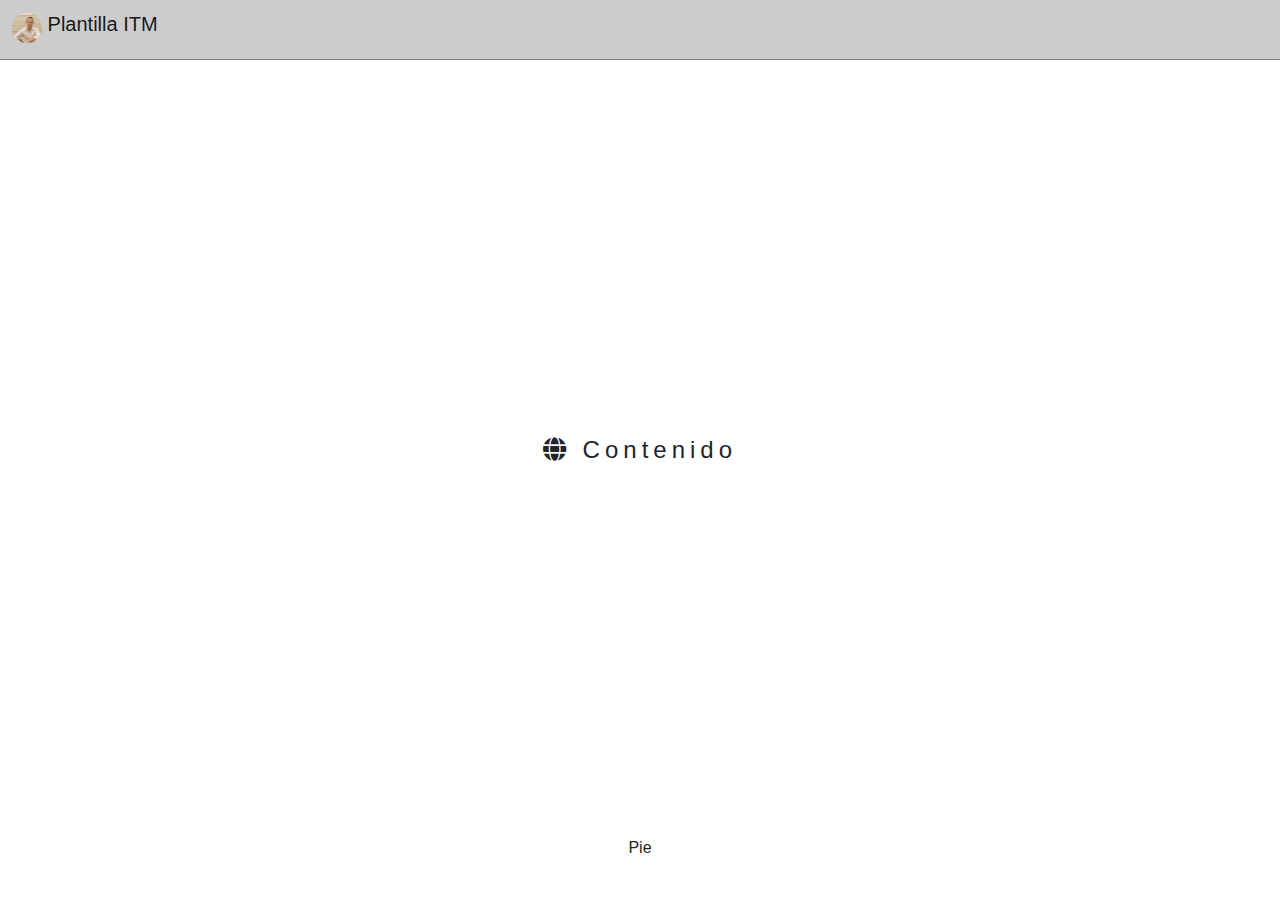
<file: index.htm>
<!doctype HTML>
<html lang='es'>
<head>
<meta charset="utf8" />
<meta charset="viewport" content="width=device-width, initial-scale=1, maximum-scale=1" />
<title>Plantilla ITM</title>
<link rel="stylesheet" href="https://cdnjs.cloudflare.com/ajax/libs/font-awesome/5.15.3/css/all.min.css">
<link rel="stylesheet" href="./css/bootstrap.min.css">
<link rel="stylesheet" href="./css/styles.css">
<link rel='shortcut icon' href='./images/favicon.png' type="image/x-icon" />
</head>
<body>
	
<header>
	<nav class="navbar navbar-light header-main">
		<div class="container-fluid">
		  <a class="navbar-brand" href="#"><img src="./images/favicon.png" alt="" width="30" height="30" class="d-inline-block align-text-top"> Plantilla ITM</a>
		</div>
	</nav>
</header>

<section class="main">
	<h1><i class='fa fa-globe'></i> Contenido</h1>
</section>

<footer class="main-footer">
	<span>Pie</span>
</footer>

</body>
</html>
<!-- <script type="text/javascript" src="./js/jquery.min.js"></script> -->
<script type="text/javascript" src="./js/bootstrap.min.js"></script>
<script type="text/javascript" src="./js/index.js"></script>
</file>
<file: css/styles.css>
@charset "UTF-8";

/*! normalize.css v8.0.1 | MIT License | github.com/necolas/normalize.css */
/************************************************************************/
html{line-height:1.15;-webkit-text-size-adjust:100%}body{margin:0}main{display:block}h1{font-size:2em;margin:.67em 0}hr{box-sizing:content-box;height:0;overflow:visible}pre{font-family:monospace,monospace;font-size:1em}a{background-color:transparent}abbr[title]{border-bottom:none;text-decoration:underline;text-decoration:underline dotted}b,strong{font-weight:bolder}code,kbd,samp{font-family:monospace,monospace;font-size:1em}small{font-size:80%}sub,sup{font-size:75%;line-height:0;position:relative;vertical-align:baseline}sub{bottom:-.25em}sup{top:-.5em}img{border-style:none}button,input,optgroup,select,textarea{font-family:inherit;font-size:100%;line-height:1.15;margin:0}button,input{overflow:visible}button,select{text-transform:none}[type=button],[type=reset],[type=submit],button{-webkit-appearance:button}[type=button]::-moz-focus-inner,[type=reset]::-moz-focus-inner,[type=submit]::-moz-focus-inner,button::-moz-focus-inner{border-style:none;padding:0}[type=button]:-moz-focusring,[type=reset]:-moz-focusring,[type=submit]:-moz-focusring,button:-moz-focusring{outline:1px dotted ButtonText}fieldset{padding:.35em .75em .625em}legend{box-sizing:border-box;color:inherit;display:table;max-width:100%;padding:0;white-space:normal}progress{vertical-align:baseline}textarea{overflow:auto}[type=checkbox],[type=radio]{box-sizing:border-box;padding:0}[type=number]::-webkit-inner-spin-button,[type=number]::-webkit-outer-spin-button{height:auto}[type=search]{-webkit-appearance:textfield;outline-offset:-2px}[type=search]::-webkit-search-decoration{-webkit-appearance:none}::-webkit-file-upload-button{-webkit-appearance:button;font:inherit}details{display:block}summary{display:list-item}template{display:none}[hidden]{display:none}

/* Variables */
/*************/

:root{
	--padding-stnd: 10px; 
	--header-height: 60px; 
	--footer-height: 60px; 
}

/* Configuracion */
/*****************/

*, *::after, *::before{
	margin:0;
	padding: 0px;
	box-sizing: border-box;
}

html, body {
	background-color: white;
	font-family: 'Segoe UI', 'Calibri', 'Verdana', 'Arial';
	font-size: 16px;
	font-weight: normal;
	line-height: 1;
	text-align: left;
	scroll-behavior: smooth;
	z-index: 1;
	/*display: flex;
	justify-content: center;
	align-items: center;
	min-height: 100vh;*/
}

h1{
	margin: 0;
	padding: 0;
	letter-spacing: 5px;
	font-size: 1.5em;
}

header{
	/*border: 1px solid red;*/
	border-bottom: 1px solid #808080;
	background-color: #CCCCCC;
	height: var(--header-height);
}

.header-main{
	background-color: #CCCCCC;
}

.main{
	/*border: 1px solid blue;*/
	background-color: white;
	display: flex;
	justify-content: center;
	align-items: center;
	min-height: calc(100vh - var(--header-height) - var(--footer-height));
	width: 100%;
	padding: 0 var(--padding-stnd) 0 var(--padding-stnd);
}

.main-footer {
	background-color: white;
	text-align: center;
	height: var(--footer-height);
	padding: 0 var(--padding-stnd) 0 var(--padding-stnd);
}
  
.sombra {
	-moz-box-shadow: 6px 6px 12px #808080;
	-ms-box-shadow: 6px 6px 12px #808080;
	-o-box-shadow: 6px 6px 12px #808080;
	-webkit-box-shadow: 6px 6px 12px #808080;
	background-color: #FFFFFF;
	border: 0px solid #000000;
	box-shadow: 6px 6px 12px #808080;
	margin-left: auto;
	margin-right: auto;
}
</file>
